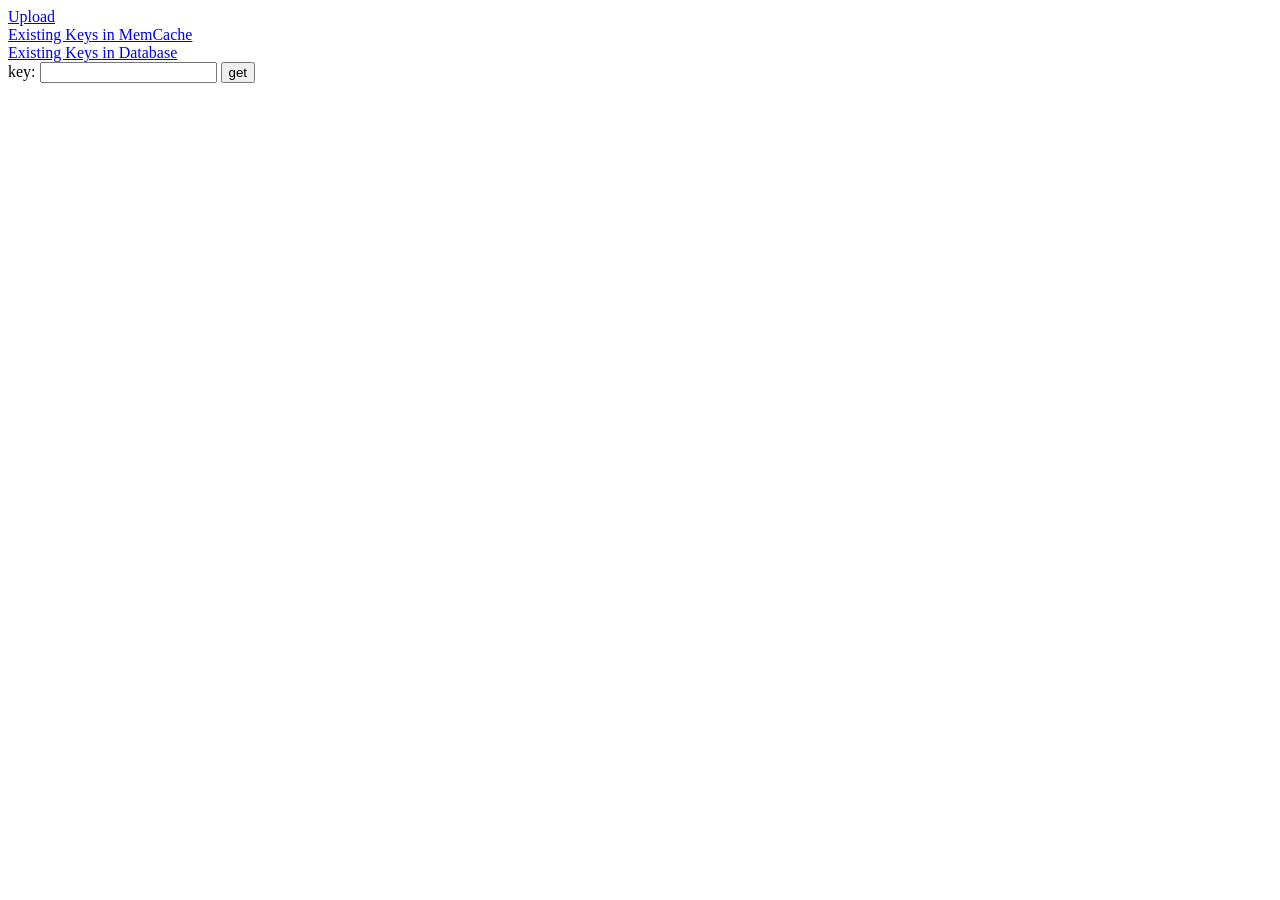
<file: Lab1/app/templates/main.html>
<!DOCTYPE html>
<head>
    <title>Very simple memcache</title>
</head>
<html>
    <body>
        <a href="/upload">Upload</a><br>
        <a href="/list_keys_memcache">Existing Keys in MemCache</a><br>
        <a href="/list_keys">Existing Keys in Database</a>
        <form method="post">
            <label>key:</label>
            <input type="text" name="key" />
            <input type="submit" value="get" />
        </form>
    </body>
</html>
</file>
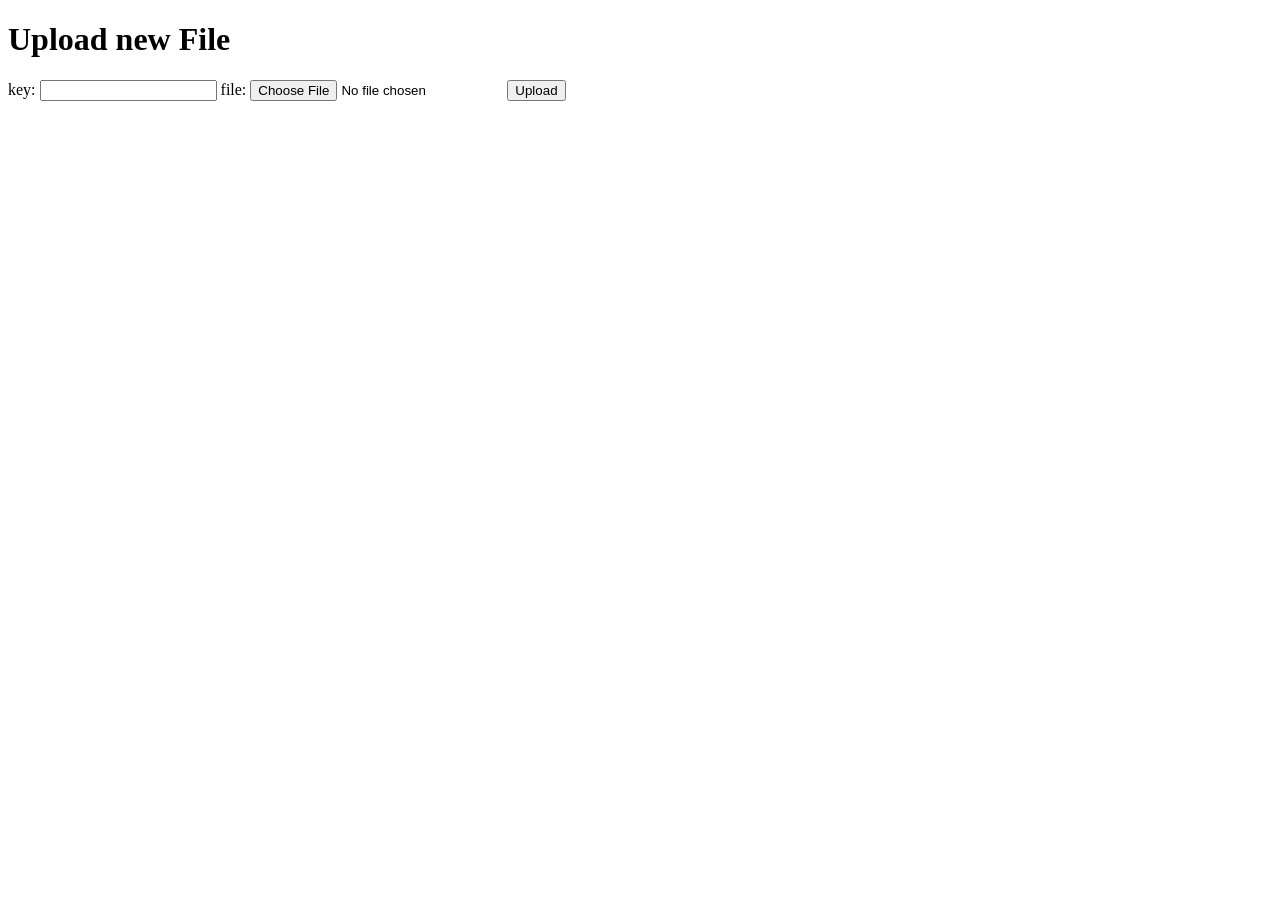
<file: Lab1/app/templates/upload.html>
<!doctype html>
<head>
    <title>Very simple memcache</title>
</head>
<html>
    <body>
        <title>Upload new File</title>
        <h1>Upload new File</h1>
        <form method="post" enctype=multipart/form-data>
            <label>key:</label>
            <input type="text" name="key" />
            <label>file:</label>
            <input type=file name=file>
            <input type=submit value=Upload>
        </form>
    </body>
</html>
</file>
